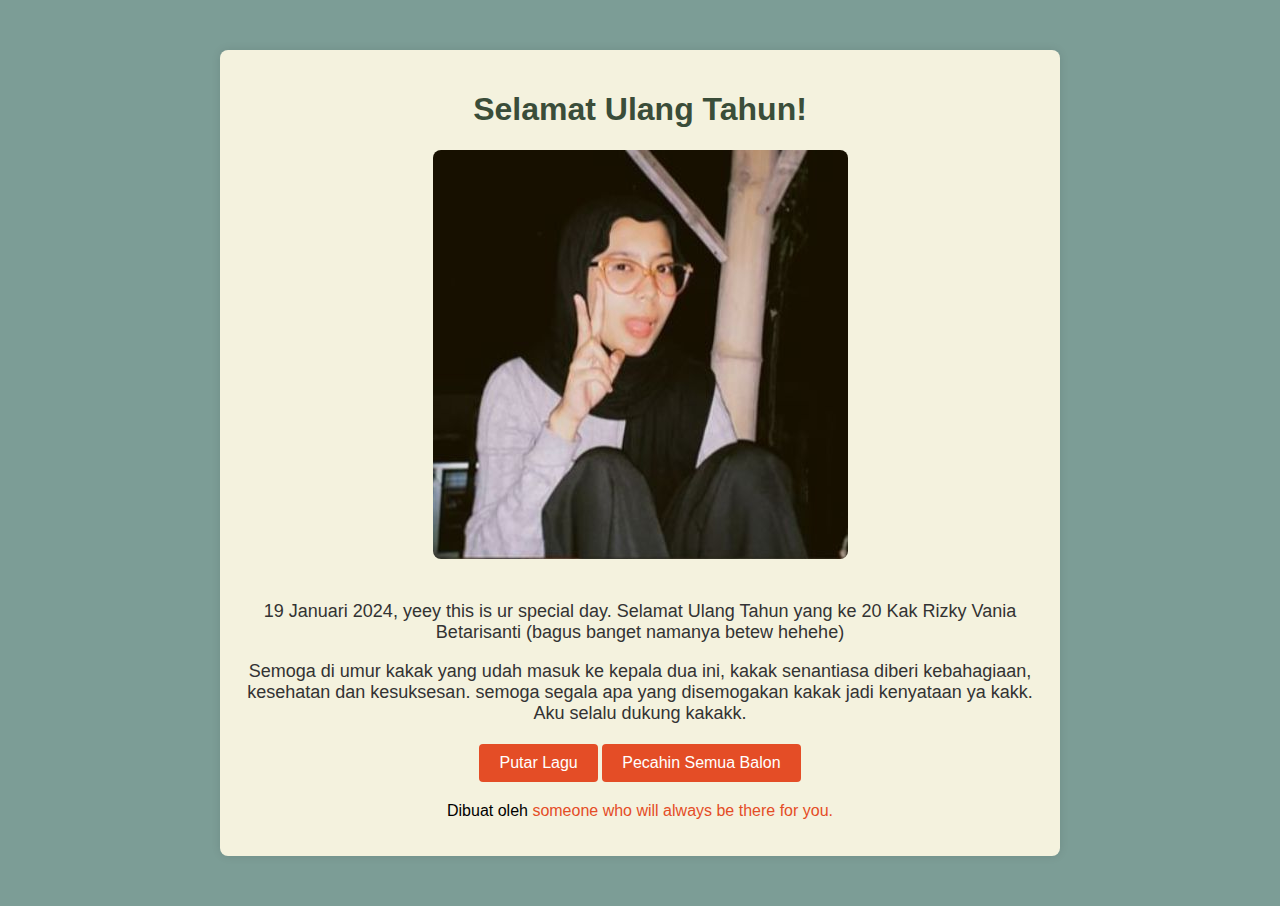
<file: index.html>
<!DOCTYPE html>
<html lang="en">
<head>
    <meta charset="UTF-8">
    <meta name="viewport" content="width=device-width, initial-scale=1.0">
    <link rel="stylesheet" href="beti.css">
    <title>Ucapan Selamat Ulang Tahun!</title>
</head>
<body>
    <div class="container">
        <header>
            <h1 class="animated-text">Selamat Ulang Tahun!</h1>
        </header>
        <section class="birthday-card">
            <img src="Beti.jpg" alt="Ulang Tahun" class="birthday-img">
            <p>19 Januari 2024, yeey this is ur special day. Selamat Ulang Tahun yang ke 20 Kak Rizky Vania Betarisanti (bagus banget namanya betew hehehe)</p>
            <p>Semoga di umur kakak yang udah masuk ke kepala dua ini, kakak senantiasa diberi kebahagiaan, kesehatan dan kesuksesan.
                semoga segala apa yang disemogakan kakak jadi kenyataan ya kakk. Aku selalu dukung kakakk.
            </p>
        </section>
        <div class="confetti"></div>
        <div class="audio-controls">
            <audio id="happyBirthdayAudio" src="pianof.MP3" preload="auto"></audio>
            <button onclick="playAudio()">Putar Lagu</button>
            <button onclick="openNewPage()">Pecahin Semua Balon</button>
        </div>
        <div class="cake-popup" id="cakePopup">
            <img src="FINL.gif" alt="Kue Ulang Tahun">
        </div>
        <footer>
            <p>Dibuat oleh <a href="https://www.instagram.com/feelroby/">someone who will always be there for you.</a></p>
        </footer>
    </div>

    <script>
        function playAudio() {
            var audio = document.getElementById('happyBirthdayAudio');
            audio.play();
            showCakePopup();
        }

        function showCakePopup() {
            var cakePopup = document.getElementById('cakePopup');
            cakePopup.style.display = 'block';
            setTimeout(function() {
                cakePopup.style.display = 'none';
            }, 30000); // Tutup pop-up setelah 5 detik
        }

        function openNewPage() {
            window.open('https://gifft.me/id/d#Pd6h03UtvHOZ1tCYJrs6', '_blank');
        }
    </script>
</body>
</html>
</file>
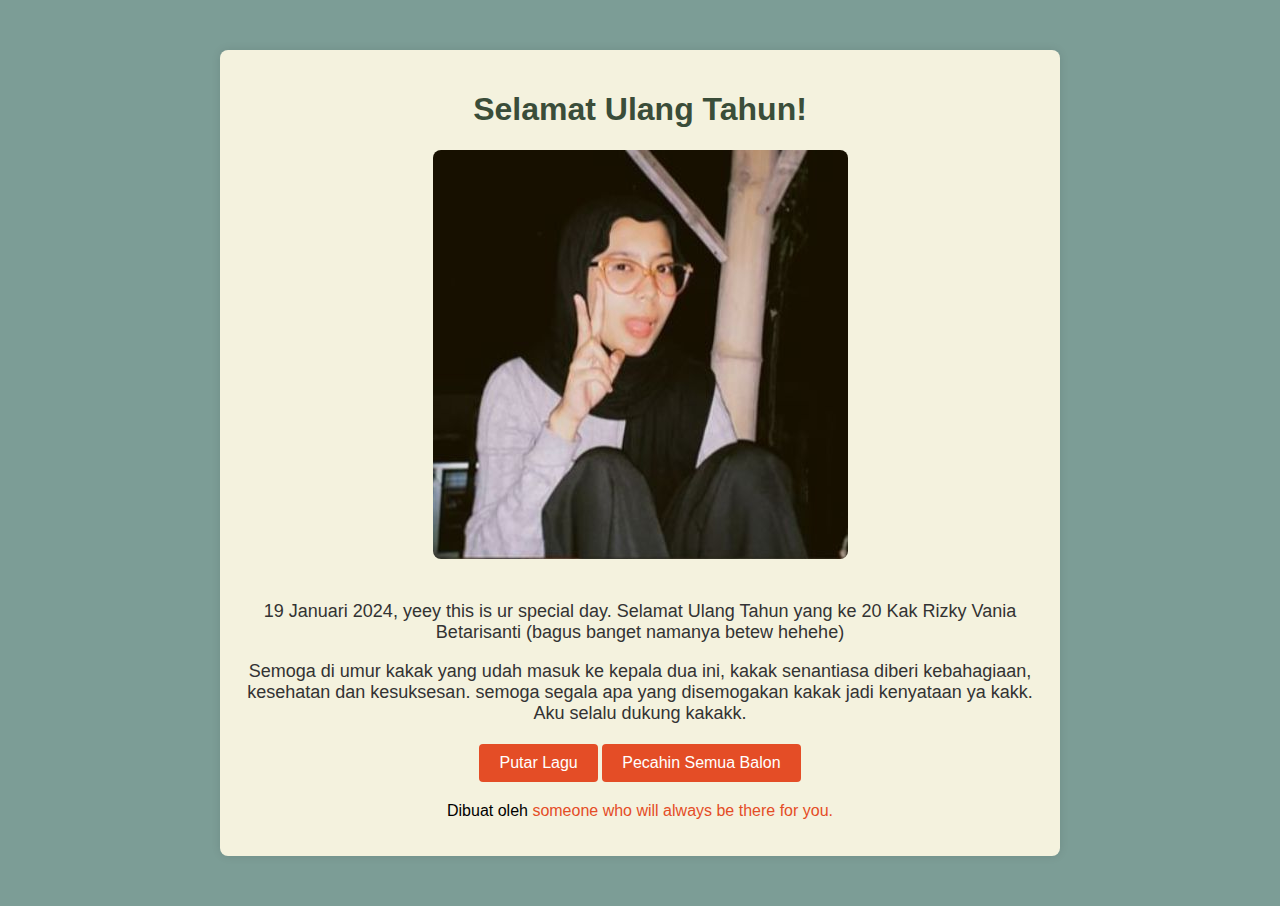
<file: beti.html>
<!DOCTYPE html>
<html lang="en">
<head>
    <meta charset="UTF-8">
    <meta name="viewport" content="width=device-width, initial-scale=1.0">
    <link rel="stylesheet" href="beti.css">
    <title>Ucapan Selamat Ulang Tahun!</title>
</head>
<body>
    <div class="container">
        <header>
            <h1 class="animated-text">Selamat Ulang Tahun!</h1>
        </header>
        <section class="birthday-card">
            <img src="Beti.jpg" alt="Ulang Tahun" class="birthday-img">
            <p>19 Januari 2024, yeey this is ur special day. Selamat Ulang Tahun yang ke 20 Kak Rizky Vania Betarisanti (bagus banget namanya betew hehehe)</p>
            <p>Semoga di umur kakak yang udah masuk ke kepala dua ini, kakak senantiasa diberi kebahagiaan, kesehatan dan kesuksesan.
                semoga segala apa yang disemogakan kakak jadi kenyataan ya kakk. Aku selalu dukung kakakk.
            </p>
        </section>
        <div class="confetti"></div>
        <div class="audio-controls">
            <audio id="happyBirthdayAudio" src="pianof.MP3" preload="auto"></audio>
            <button onclick="playAudio()">Putar Lagu</button>
            <button onclick="openNewPage()">Pecahin Semua Balon</button>
        </div>
        <div class="cake-popup" id="cakePopup">
            <img src="FINL.gif" alt="Kue Ulang Tahun">
        </div>
        <footer>
            <p>Dibuat oleh <a href="https://www.instagram.com/feelroby/">someone who will always be there for you.</a></p>
        </footer>
    </div>

    <script>
        function playAudio() {
            var audio = document.getElementById('happyBirthdayAudio');
            audio.play();
            showCakePopup();
        }

        function showCakePopup() {
            var cakePopup = document.getElementById('cakePopup');
            cakePopup.style.display = 'block';
            setTimeout(function() {
                cakePopup.style.display = 'none';
            }, 30000); // Tutup pop-up setelah 5 detik
        }

        function openNewPage() {
            window.open('https://gifft.me/id/d#EdxPWOhxBwGtG8pr9zZb', '_blank');
        }
    </script>
</body>
</html>
</file>
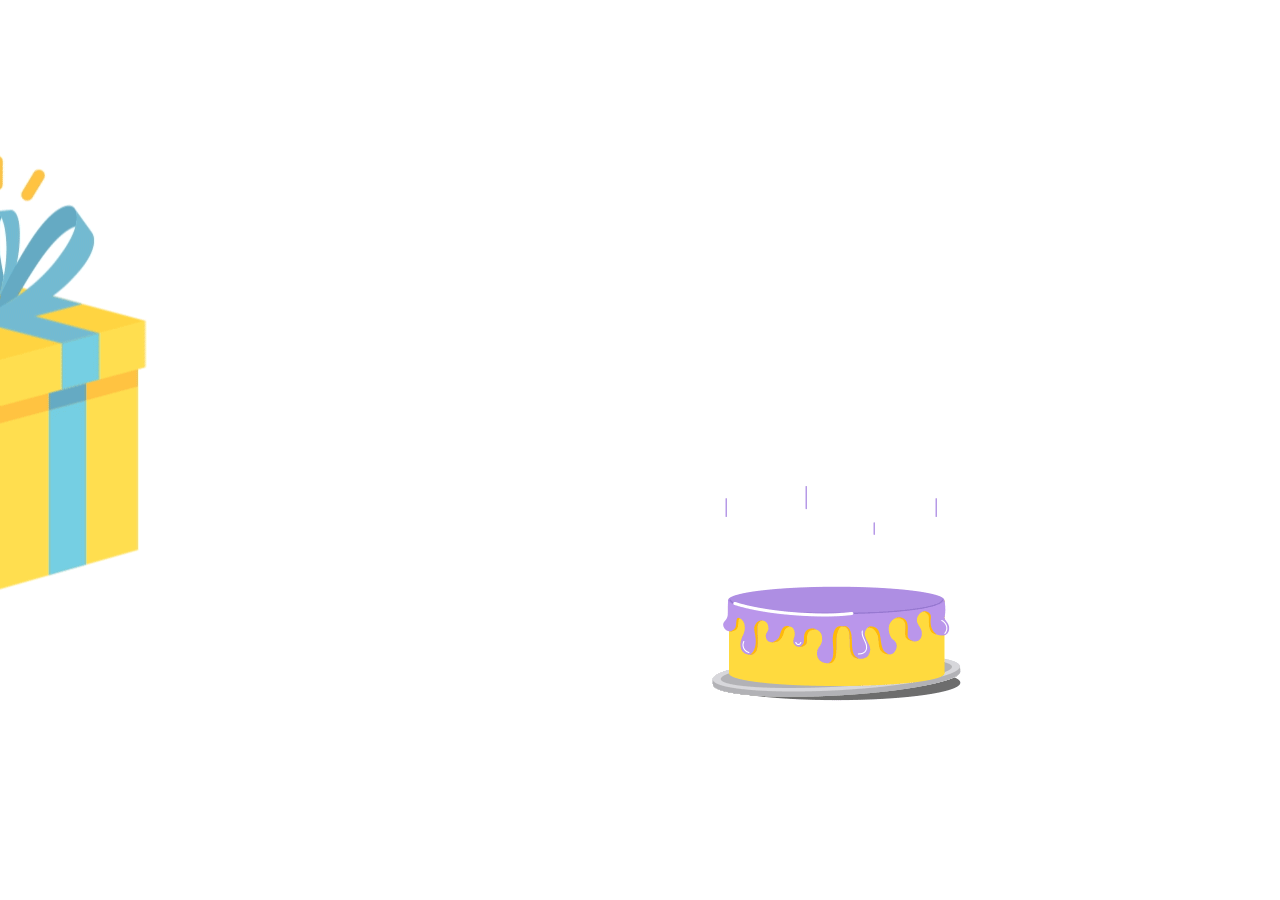
<file: kue.html>
<!DOCTYPE html>
<html lang="en">
<head>
    <meta charset="UTF-8">
    <meta name="viewport" content="width=device-width, initial-scale=1.0">
    <link rel="stylesheet" href="kue.css">
    <title>Ulang Tahun Bahagia</title>
</head>
<body>
    <div class="gift-box" onclick="showGift()">
        <img src="gifbox.gif" alt="Gift Box">
    </div>

    <div class="cake" onclick="showCake()">
        <img src="cake.gif" alt="Birthday Cake">
    </div>

    <div class="balloon" onclick="showBalloon()">
        <img src="Balon.gif" alt="Birthday Balloon">
    </div>

    <div class="modal" id="giftModal">
        <div class="modal-content">
            <span class="close" onclick="closeModal()">&times;</span>
            <p>Selamat Ulang Tahun!</p>
            <img src="gifbox.gif" alt="Gift Box">
        </div>
    </div>

    <script src="kue.js"></script>
</body>
</html>
</file>
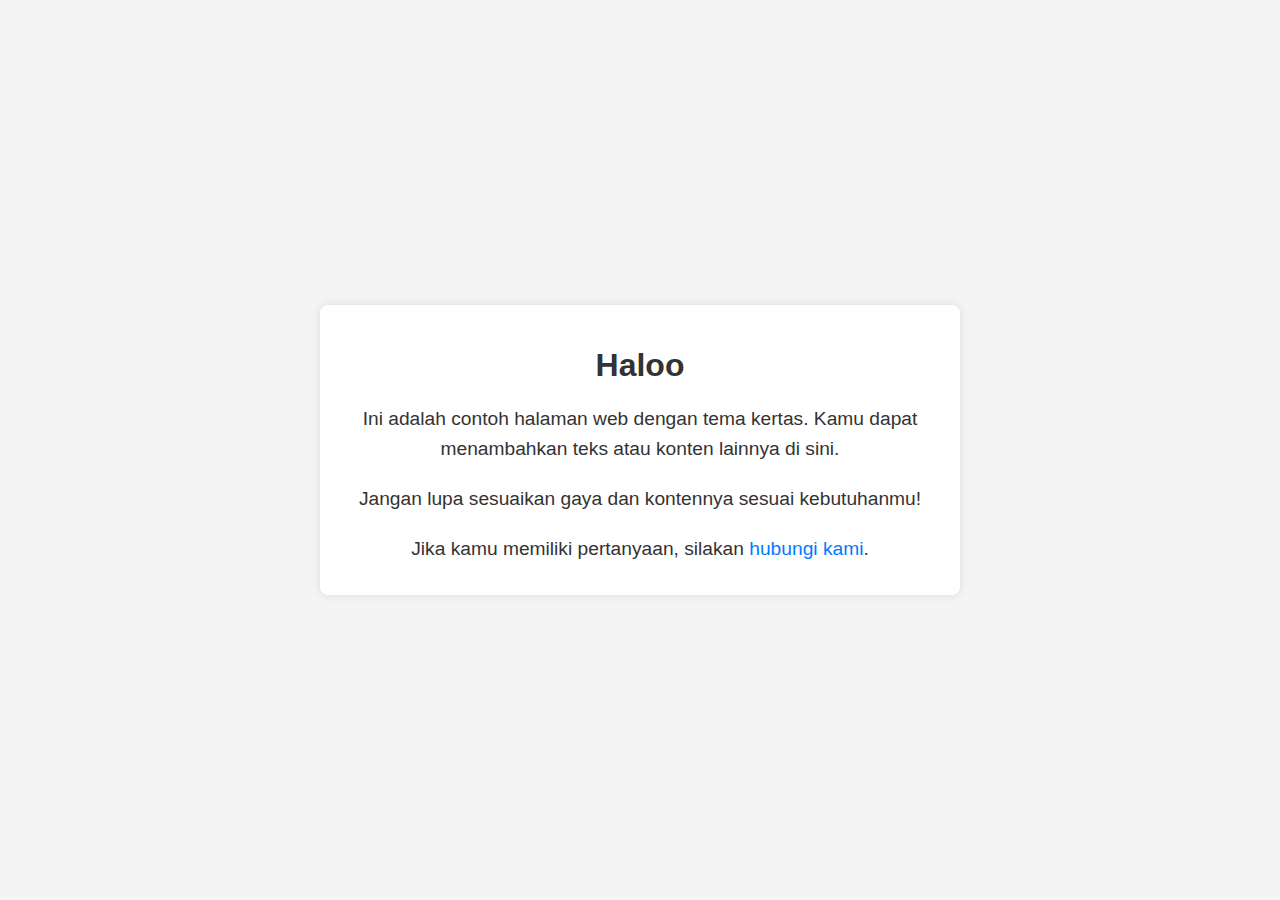
<file: surat.html>
<!DOCTYPE html>
<html lang="en">
<head>
    <meta charset="UTF-8">
    <meta name="viewport" content="width=device-width, initial-scale=1.0">
    <title>Halaman Web Tema Kertas</title>
    <style>
        body {
            font-family: 'Arial', sans-serif;
            background-color: #f4f4f4;
            margin: 0;
            padding: 0;
            display: flex;
            align-items: center;
            justify-content: center;
            height: 100vh;
        }

        .paper-container {
            background-color: #fff;
            padding: 20px;
            border-radius: 8px;
            box-shadow: 0 0 10px rgba(0, 0, 0, 0.1);
            max-width: 600px;
            width: 100%;
            text-align: center;
        }

        h1, p {
            color: #333;
        }

        h1 {
            margin-bottom: 20px;
            font-size: 2em;
        }

        p {
            font-size: 1.2em;
            line-height: 1.6;
            margin-bottom: 10px;
        }

        a {
            color: #007bff;
            text-decoration: none;
        }

        a:hover {
            text-decoration: underline;
        }
    </style>
</head>
<body>
    <div class="paper-container">
        <h1>Haloo</h1>
        <p>Ini adalah contoh halaman web dengan tema kertas. Kamu dapat menambahkan teks atau konten lainnya di sini.</p>
        <p>Jangan lupa sesuaikan gaya dan kontennya sesuai kebutuhanmu!</p>
        <p>Jika kamu memiliki pertanyaan, silakan <a href="mailto:contoh@email.com">hubungi kami</a>.</p>
    </div>
</body>
</html>
</file>
<file: beti.css>
body {
    font-family: 'Arial', sans-serif;
    margin: 0;
    padding: 0;
    background-color: #7C9D96;
}

.container {
    max-width: 800px;
    margin: 50px auto;
    background-color: #F4F2DE;
    padding: 20px;
    border-radius: 8px;
    box-shadow: 0 0 10px rgba(0, 0, 0, 0.1);
}

header {
    text-align: center;
    margin-bottom: 20px;
}

header h1 {
    color: #3A4D39;
}

.birthday-card {
    text-align: center;
}

.birthday-card img {
    max-width: 100%;
    height: auto;
    border-radius: 8px;
    margin-bottom: 20px;
}

.birthday-card p {
    color: #333;
    font-size: 18px;
}

footer {
    text-align: center;
    margin-top: 20px;
}

footer a {
    color: #e44d26;
    text-decoration: none;
}

footer a:hover {
    text-decoration: underline;
}

/* Elemen audio controls */
.audio-controls {
    text-align: center;
    margin-top: 20px;
}

button {
    background-color: #e44d26;
    color: #fff;
    padding: 10px 20px;
    font-size: 16px;
    border: none;
    border-radius: 4px;
    cursor: pointer;
    transition: background-color 0.3s;
}

button:hover {
    background-color: #333;
}

/* Animasi teks selamat ulang tahun */
@keyframes bounceIn {
    0% {
        transform: scale(0);
        opacity: 0;
    }
    50% {
        transform: scale(1.2);
    }
    100% {
        transform: scale(1);
        opacity: 1;
    }
}

.animated-text {
    animation: bounceIn 1s ease-out;
}

/* Elemen audio controls */
.audio-controls {
    text-align: center;
    margin-top: 20px;
}

button {
    background-color: #e44d26;
    color: #fff;
    padding: 10px 20px;
    font-size: 16px;
    border: none;
    border-radius: 4px;
    cursor: pointer;
    transition: background-color 0.3s;
}

button:hover {
    background-color: #333;
}

/* Animasi teks selamat ulang tahun */
@keyframes bounceIn {
    0% {
        transform: scale(0);
        opacity: 0;
    }
    50% {
        transform: scale(1.2);
    }
    100% {
        transform: scale(1);
        opacity: 1;
    }
}

.animated-text {
    animation: bounceIn 1s ease-out;
}

/* Elemen pop-up kue ulang tahun */
.cake-popup {
    display: none;
    position: fixed;
    top: 50%;
    left: 50%;
    transform: translate(-50%, -50%);
    z-index: 999;
    background-color: #fff;
    border-radius: 8px;
    box-shadow: 0 0 10px rgba(0, 0, 0, 0.3);
}

.cake-popup img {
    max-width: 100%;
    border-radius: 8px;
}

/* Elemen audio controls */
.audio-controls {
    text-align: center;
    margin-top: 20px;
}

button {
    background-color: #e44d26;
    color: #fff;
    padding: 10px 20px;
    font-size: 16px;
    border: none;
    border-radius: 4px;
    cursor: pointer;
    transition: background-color 0.3s;
}

button:hover {
    background-color: #333;
}
</file>
<file: kue.css>
body {
    display: flex;
    justify-content: center;
    align-items: center;
    height: 100vh;
    margin: 0;
}

.gift-box,
.cake,
.balloon {
    cursor: pointer;
    margin: 20px;
}

.modal {
    display: none;
    position: fixed;
    top: 0;
    left: 0;
    width: 100%;
    height: 100%;
    background-color: rgba(0, 0, 0, 0.7);
    justify-content: center;
    align-items: center;
}

.modal-content {
    background-color: #fff;
    padding: 20px;
    text-align: center;
    border-radius: 10px;
    position: relative;
}

.close {
    position: absolute;
    top: 10px;
    right: 10px;
    font-size: 20px;
    cursor: pointer;
}
</file>
